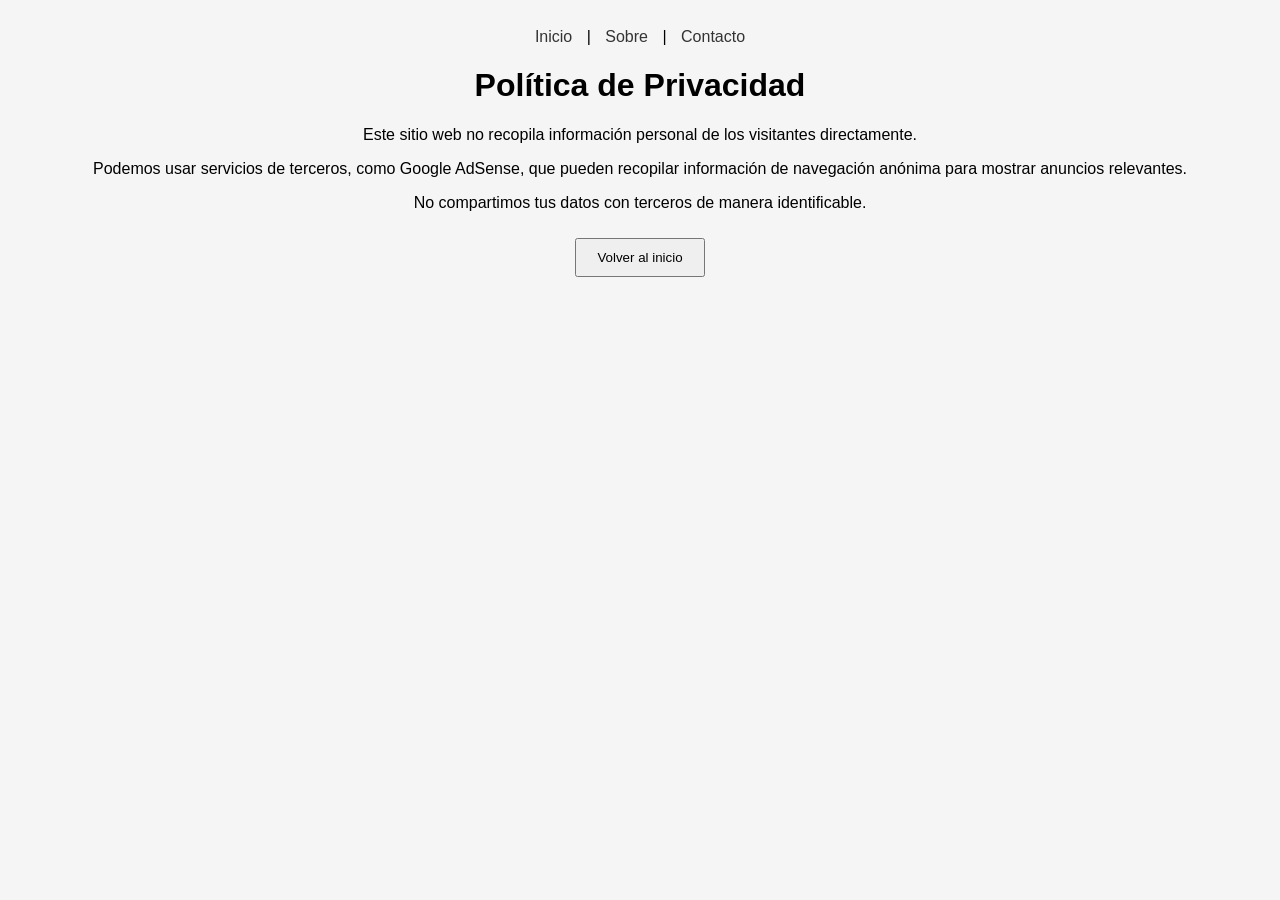
<file: privacidad.html>
<!DOCTYPE html>
<html lang="es">
<head>
  <script async src="https://pagead2.googlesyndication.com/pagead/js/adsbygoogle.js?client=ca-pub-5671077483903740"
     crossorigin="anonymous"></script>
  <meta charset="UTF-8">
  <title>Política de Privacidad</title>
  <link rel="stylesheet" href="style.css">
</head>
<body>
<nav>
  <a href="index.html">Inicio</a> |
  <a href="sobre.html">Sobre</a> |
  <a href="contacto.html">Contacto</a>
</nav>

<h1>Política de Privacidad</h1>
<p>Este sitio web no recopila información personal de los visitantes directamente.</p>
<p>Podemos usar servicios de terceros, como Google AdSense, que pueden recopilar información de navegación anónima para mostrar anuncios relevantes.</p>
<p>No compartimos tus datos con terceros de manera identificable.</p>

<a href="index.html"><button>Volver al inicio</button></a>
</body>
</html>
</file>
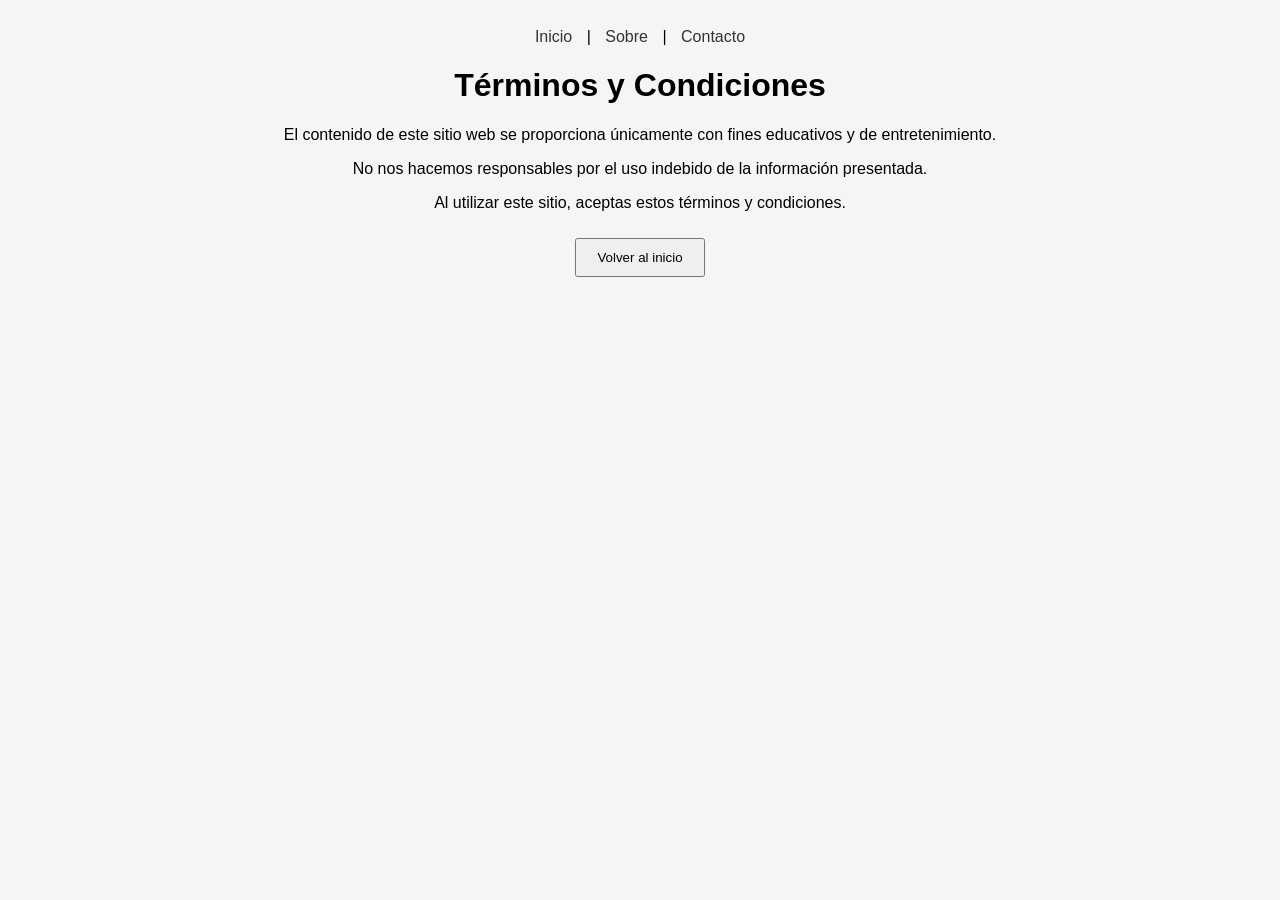
<file: terminos.html>
<!DOCTYPE html>
<html lang="es">
<head>
  <script async src="https://pagead2.googlesyndication.com/pagead/js/adsbygoogle.js?client=ca-pub-5671077483903740"
     crossorigin="anonymous"></script>
  <meta charset="UTF-8">
  <title>Términos y Condiciones</title>
  <link rel="stylesheet" href="style.css">
</head>
<body>
<nav>
  <a href="index.html">Inicio</a> |
  <a href="sobre.html">Sobre</a> |
  <a href="contacto.html">Contacto</a>
</nav>

<h1>Términos y Condiciones</h1>
<p>El contenido de este sitio web se proporciona únicamente con fines educativos y de entretenimiento.</p>
<p>No nos hacemos responsables por el uso indebido de la información presentada.</p>
<p>Al utilizar este sitio, aceptas estos términos y condiciones.</p>

<a href="index.html"><button>Volver al inicio</button></a>
</body>
</html>
</file>
<file: style.css>
body {
  font-family: Arial, sans-serif;
  padding: 20px;
  text-align: center;
  background: #f5f5f5;
}

nav a {
  margin: 0 10px;
  text-decoration: none;
  color: #333;
}

nav a:hover {
  text-decoration: underline;
}

button {
  padding: 10px 20px;
  margin: 10px;
  cursor: pointer;
}
</file>
